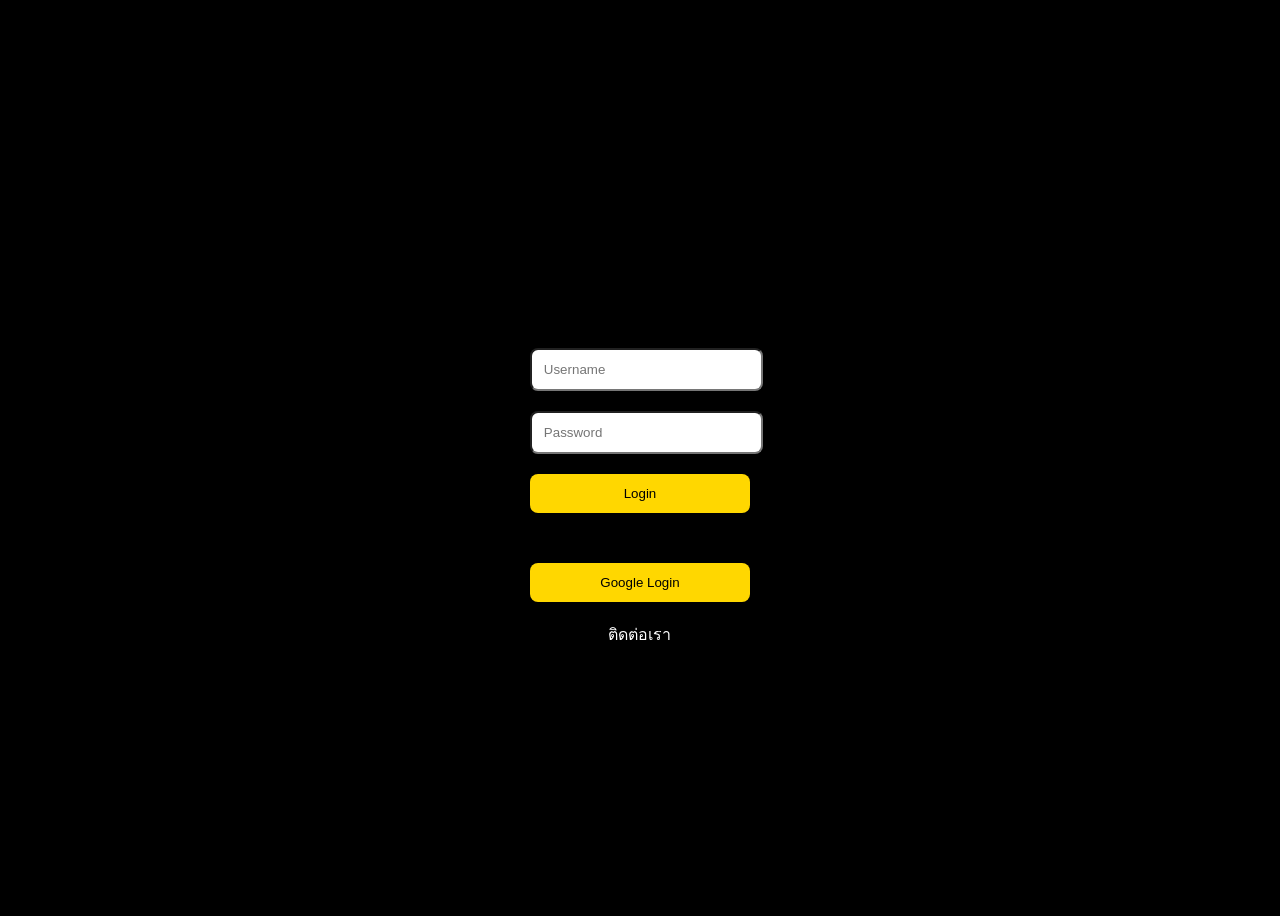
<file: index.html>
<!DOCTYPE html>
<html lang="en">
<head>
    <meta charset="UTF-8">
    <meta name="viewport" content="width=device-width, initial-scale=1.0">
    <title>Login</title>
    <link rel="stylesheet" href="style.css">
</head>
<body>
    <div class="Login-group">
        <h1>Login</h1>
        <form action="h.html">
            <div class="input-group">
                <i class="fa fa-user"></i>
                <input type="text" placeholder="Username">
            </div>
            <div class="input-group">
                <i class="fa fa-lock"></i>
                <input type="password" placeholder="Password">
            </div>
            <button type="submit">Login</button>
            <p>or</p>
            <button type="submit">Google Login</button>
        </form>

        <footer>
            ติดต่อเรา
        </footer>
    </div>
</body>
</html>
</file>
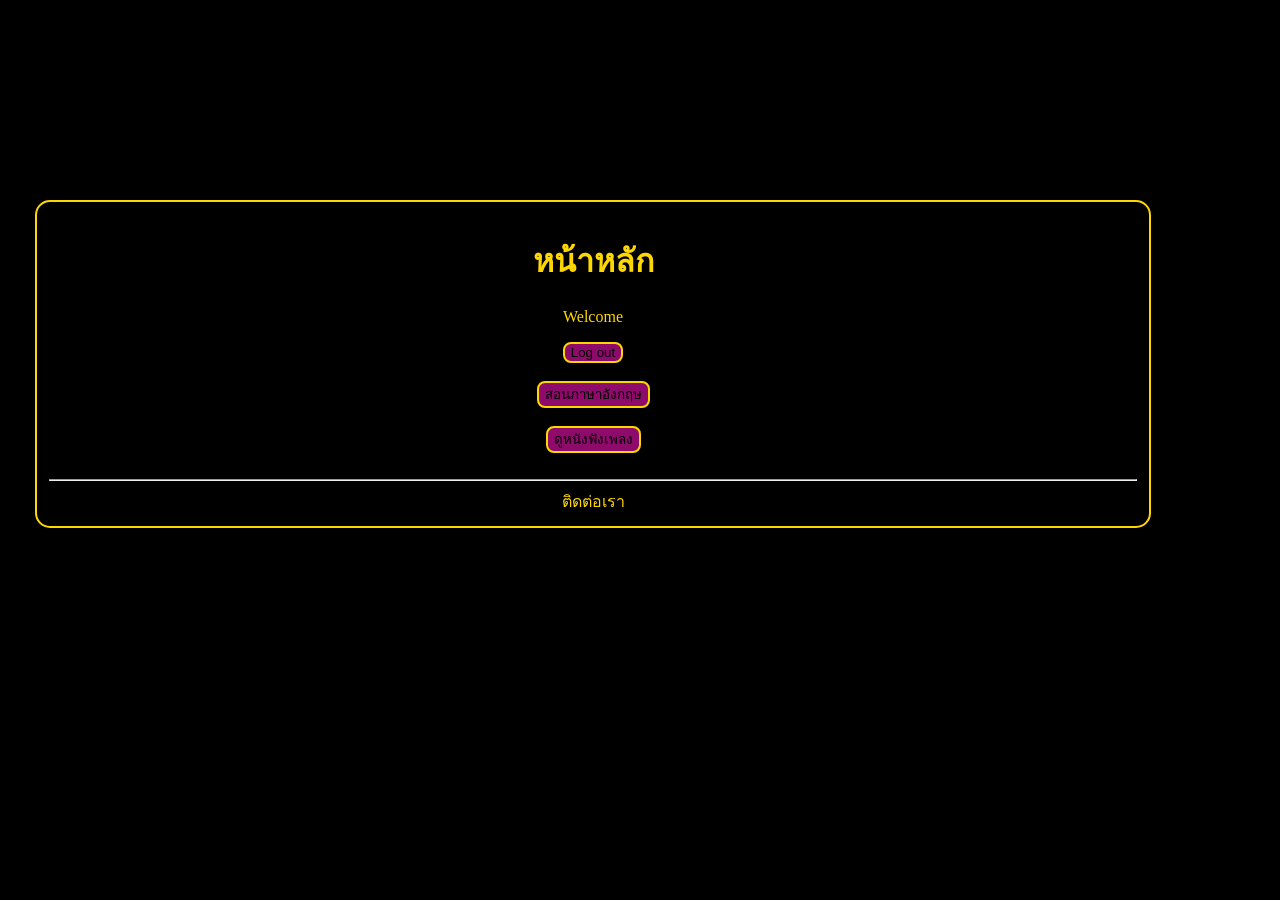
<file: h.html>
<!DOCTYPE html>
<html>
    <head>
        <title>เว็บสอนออนไลน์</title>
        <link rel="stylesheet" href="M2.css">
    </head>
    <body>
        <h1>หน้าหลัก</h1>
        <p>Welcome</p>
        <button class="btn" onclick="window.location.href='index.html'">Log out</button><br><br>
        <button class="btn" onclick="window.location.href='N4.html'">สอนภาษาอังกฤษ</button><br><br>
        <button class="btn" onclick="window.location.href='N6.html'">ดูหนังฟังเพลง</button><br><br>

        
        <hr>
        <footer>
            ติดต่อเรา
        </footer>
    </body>
</html>
</file>
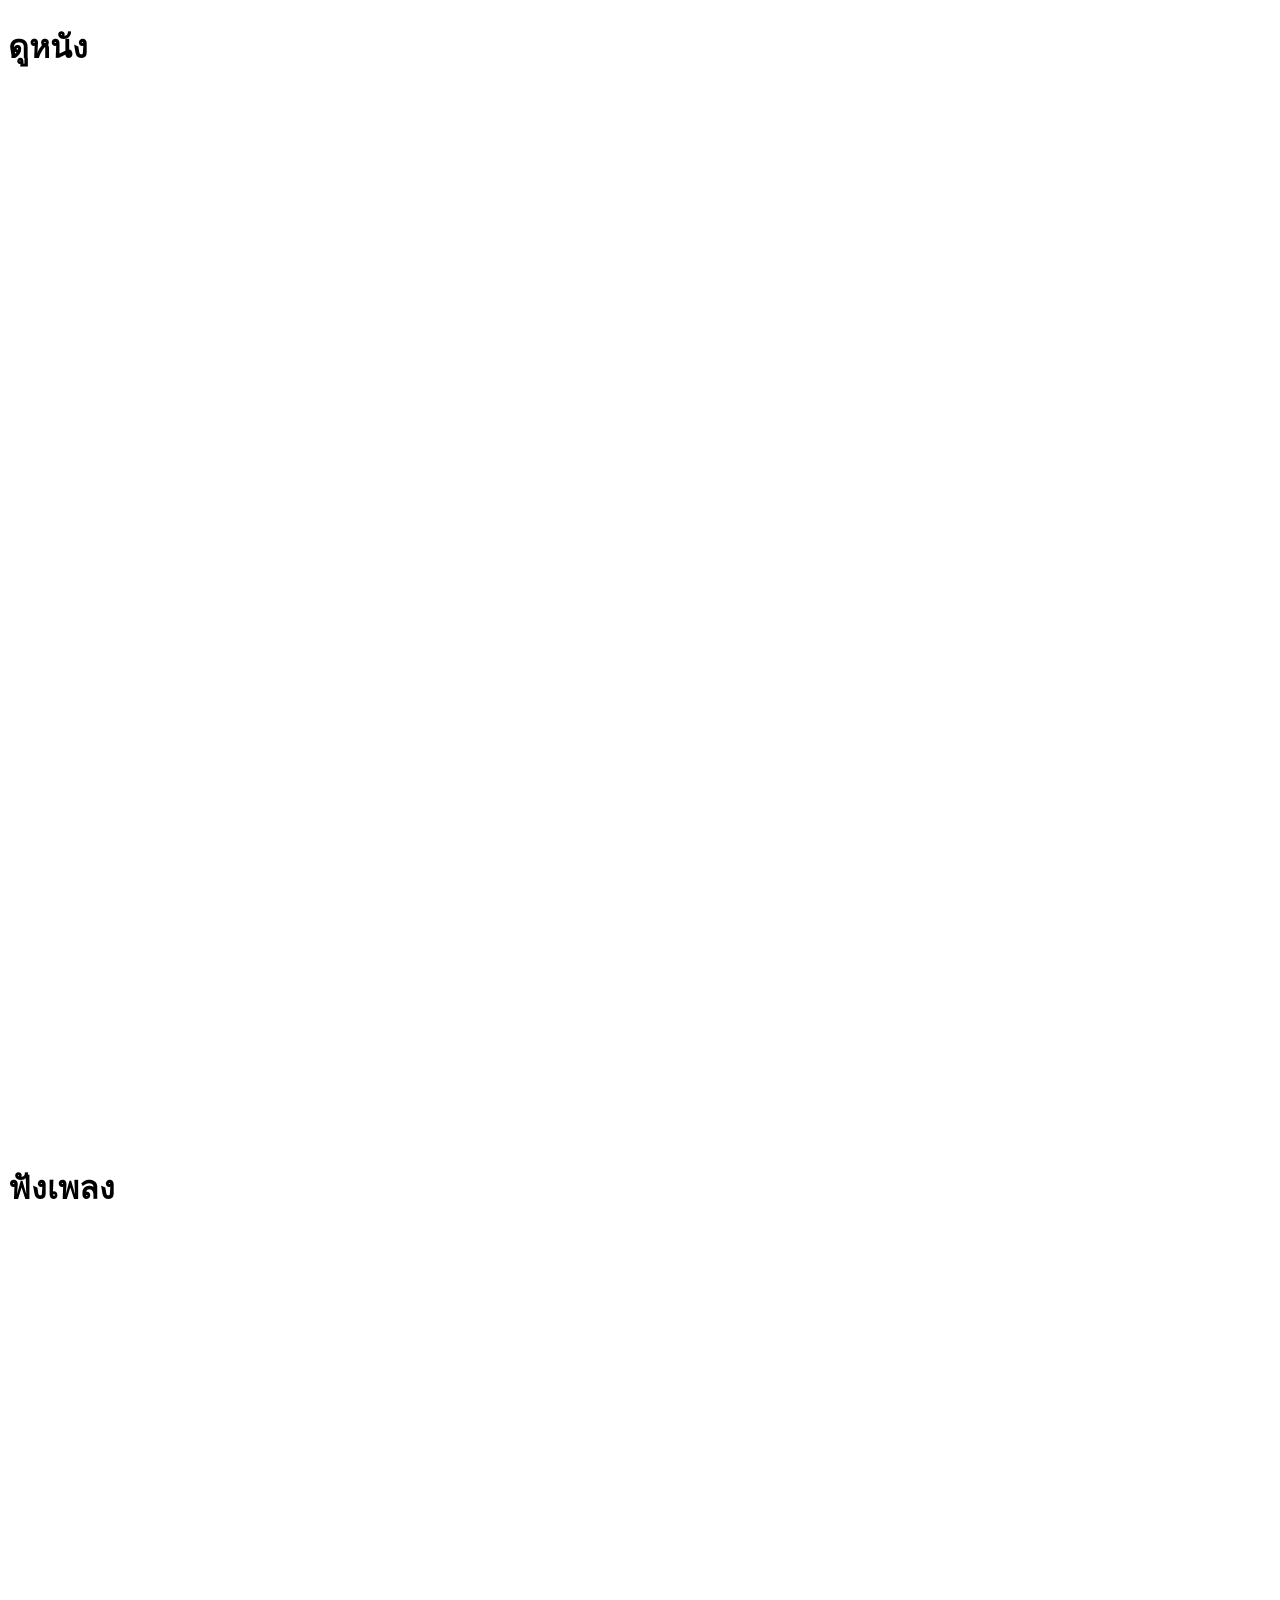
<file: N6.html>
<!DOCTYPE html>
<html>
    <head>
        <title>ดูหนัง</title>
    </head>
    <body>
        <h1>ดูหนัง</h1><br><br>
        <iframe width="560" height="315" src="https://www.youtube.com/embed/XPzjSdLsUeI?si=ON8j4eey6JVhcDca" title="YouTube video player" frameborder="0" allow="accelerometer; autoplay; clipboard-write; encrypted-media; gyroscope; picture-in-picture; web-share" referrerpolicy="strict-origin-when-cross-origin" allowfullscreen></iframe><br><br>
        <iframe width="560" height="315" src="https://www.youtube.com/embed/c1p6rOEpMp0?si=aDVuxdsS5Nt_DWyF" title="YouTube video player" frameborder="0" allow="accelerometer; autoplay; clipboard-write; encrypted-media; gyroscope; picture-in-picture; web-share" referrerpolicy="strict-origin-when-cross-origin" allowfullscreen></iframe><br><br>
        <iframe width="560" height="315" src="https://www.youtube.com/embed/JJ3cBsq9GN0?si=JBsSufLt8ELkB6lH" title="YouTube video player" frameborder="0" allow="accelerometer; autoplay; clipboard-write; encrypted-media; gyroscope; picture-in-picture; web-share" referrerpolicy="strict-origin-when-cross-origin" allowfullscreen></iframe><br><br>
        <h1>ฟังเพลง</h1>
        <iframe width="560" height="315" src="https://www.youtube.com/embed/Y9nSm9WaEdc?si=JOJXKQnY_yBLn36x" title="YouTube video player" frameborder="0" allow="accelerometer; autoplay; clipboard-write; encrypted-media; gyroscope; picture-in-picture; web-share" referrerpolicy="strict-origin-when-cross-origin" allowfullscreen></iframe><br><br>
        <iframe width="560" height="315" src="https://www.youtube.com/embed/sOeUsPxlnsg?si=H6leYDmMOzagOfd5" title="YouTube video player" frameborder="0" allow="accelerometer; autoplay; clipboard-write; encrypted-media; gyroscope; picture-in-picture; web-share" referrerpolicy="strict-origin-when-cross-origin" allowfullscreen></iframe><br><br>

    </body>
</html>
</file>
<file: style.css>
body {
    background-color: black;
    display: flex;
    justify-content: center;
    align-items: center;
    height: 100vh;
}
.Login-box{
    width: 350px;
    background: #1e1e1e;
    padding: 30px;
    border-radius: 15px;
}
.Login-box h1{
    color: gold;
    text-align: center;
    font-size: 36px;
}
.input-group{
    margin-bottom: 20px;
}
.input-group input{
    width: 93%;
    padding: 12px;
    border-radius: 8px;
}
button{
    width: 100%;
    padding: 12px;
    background: gold;
    border: none;
    border-radius: 8px;
}
button:hover{
    background: rgb(233, 127, 6);
}
p{
    margin-left: 23vh;
}
footer{
    margin-top: 20px;
    text-align: center;
    color: white;
}
</file>
<file: M2.css>
body {
    background-color: black;
    color: gold;
    text-align: center;
    width: 85%;
    padding: 12px;
    border: 2px solid gold;
    position:relative;
    margin-top: 200px;
    margin-left: 35px;
    border-radius: 15px;
}
button{
    color: rgb(0, 0, 0);
    text-decoration: none;
    border: 2px solid gold;
    border-radius: 8px;
    background: rgb(142, 10, 107);
}
button:hover{
    background: rgb(233, 127, 6);
}
</file>
